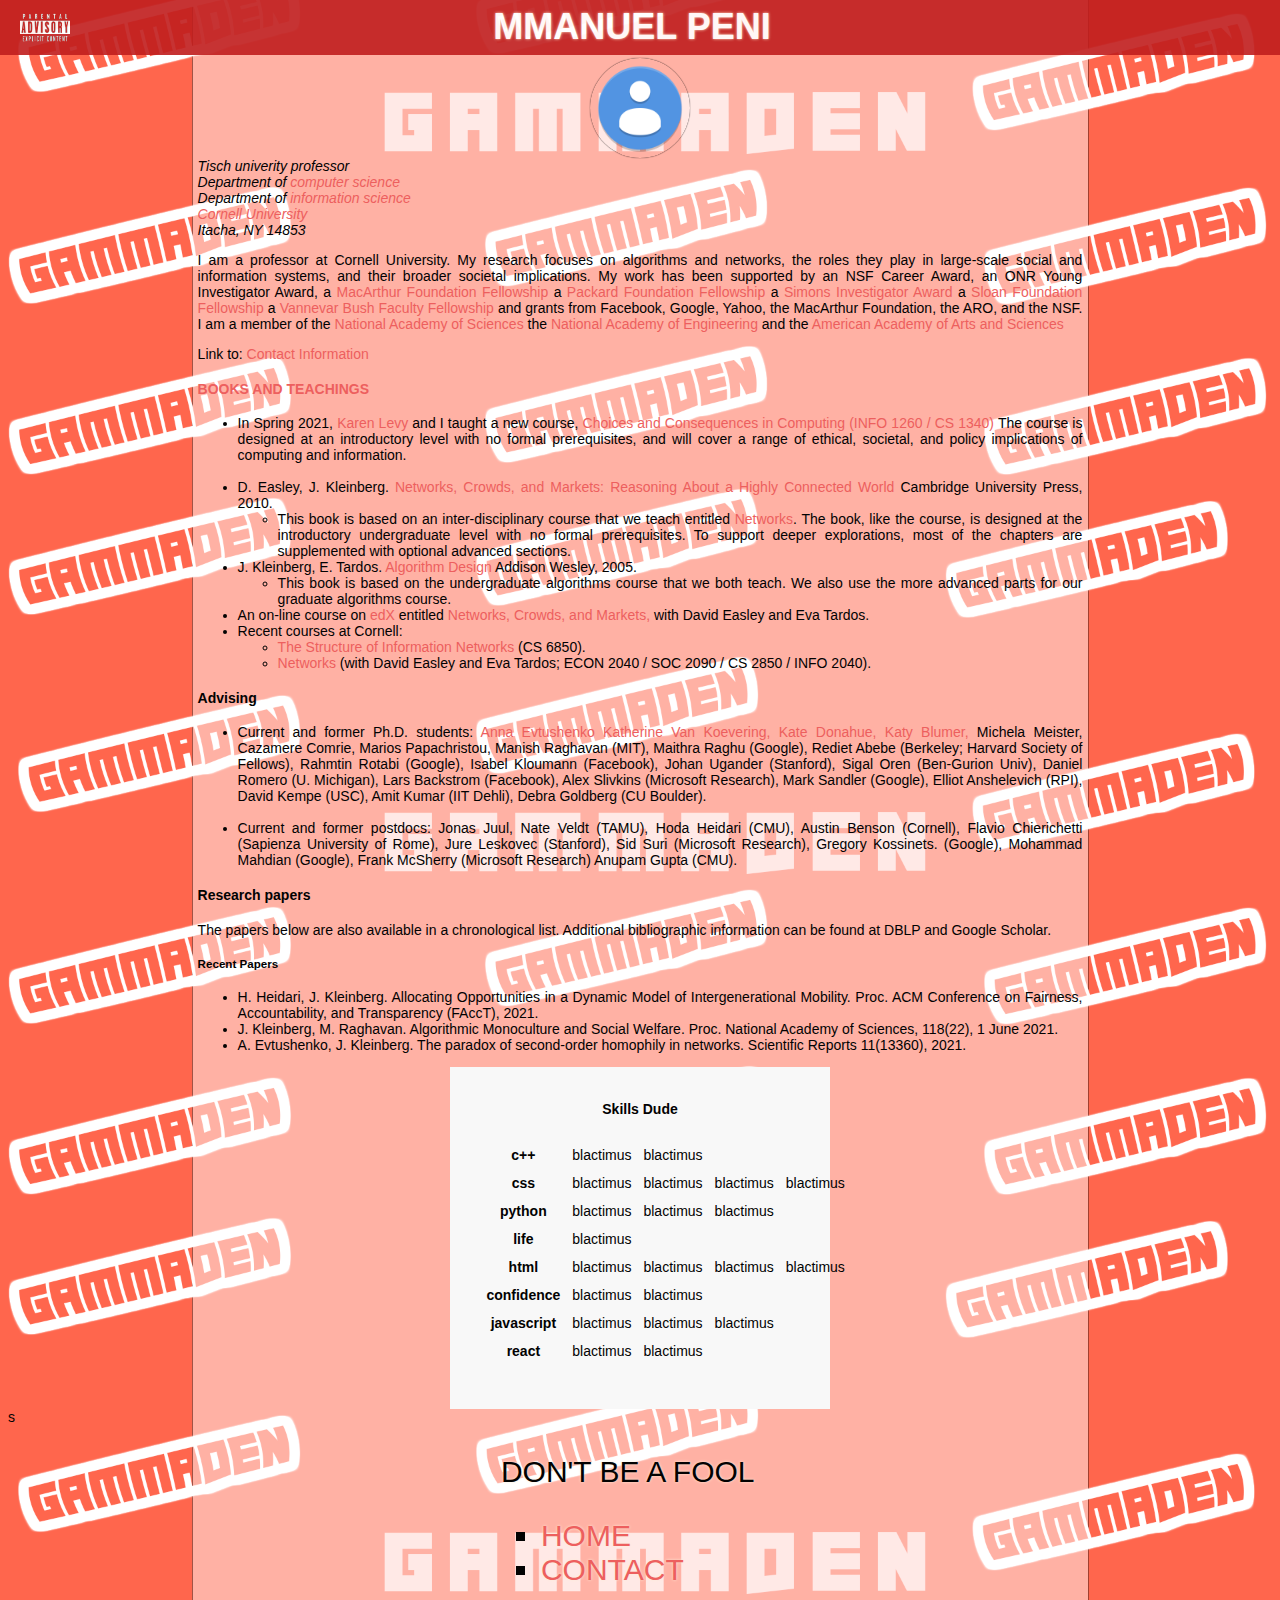
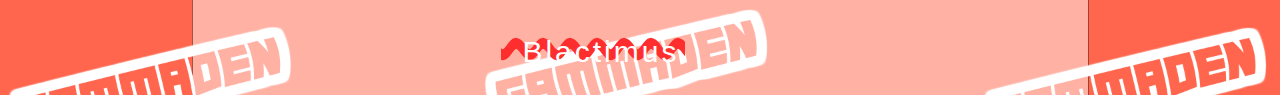
<file: coolgirl/index.html>
<!DOCTYPE html>

<html lang="en">

<head>
     
    <meta charset="utf-8">
    <meta http-equiv="X-UA-Compatible" content="IE=edge">
    <meta name="viewport" content="width=device-width, initial-scale=1">
    <meta name="author" content="mmanuels' da boss ya' know">
    <meta name="description" content="if you want to more about web development and front-end development, then you should head on over to my github at https://github.com/Edward5051 with that all figured out let's get on with the show!!! ;)">

    <title>Arthoria Pendragon</title>

    <link href="css/font-awesome.min.css" rel="stylesheet">
    <link rel="stylesheet" href="css/style.css">
    <link rel="shortcut icon" href="css/images/ico-boobs.png" type="image/x-icon">
</head>

<body>
    <!--
        <hr size="3" noshade>
        <center><h1>THE ADVENTURES OF<br> SHERLOCK HOLMES</h1>
         <br>
        <h3>by</h3>
        <br>
        <h2>SIR ARTHUR CONAN DOYLE</h2>
        <hr size="3" noshade></center>-->

    <div id="idiotca"><span>
            <section>
                <!--<img src="/images/avatar-icon.png" alt="avatar-icon">-->
                <div id="navbar"><span>
                    <a href="index.html">
                            <h1>Mmanuel Peni</h1>
                        </a>
                    </span></div>
                <div class="container-fluid well" id="home" style="display:block; padding-top:50px;"></div>
                <img src="css/images/avatar-icon.png" alt="avatar-icon">
                <em>Tisch univerity professor</em><br>
                <em>Department of <a href="index.html">computer science</a></em><br>
                <em>Department of <a href="index.html">information science</a></em><br>
                <em><a href="index.html">Cornell University</a></em><br>
                <em>Itacha, NY 14853</em>
            </section>
        </span></div>

    <div id="idiotca"><span>
            <section>
                <p>I am a professor at Cornell University.
                    My research focuses on algorithms and networks, the roles they play in large-scale social and
                    information systems,
                    and their broader societal implications. My work has been supported by an NSF Career Award,
                    an ONR Young Investigator Award, a <a href="index.html">MacArthur Foundation Fellowship</a> a
                    <a href="index.html">Packard Foundation Fellowship</a>
                    a <a href="index.html">Simons Investigator Award</a> a <a href="index.html">Sloan Foundation
                        Fellowship</a>
                    a <a href="index.html">Vannevar Bush Faculty Fellowship</a>
                    and grants from Facebook, Google, Yahoo, the MacArthur Foundation, the ARO, and the NSF.
                    I am a member of the <a href="index.html">National Academy of Sciences</a> the <a
                        href="index.html">National Academy of Engineering</a>
                    and the <a href="index.html">American Academy of Arts and Sciences</a>
                </p>

                Link to:<a href="index.html"> Contact Information</a>
            </section>
        </span></div>

    <div id="idiotca"><span></span>
        <section>
            <h4><a name="books">BOOKS AND TEACHINGS</a></h4>
            <ul>
                <li>In Spring 2021, <a href="index.html">Karen Levy</a> and I taught a new course,
                    <a href="index.html">Choices and Consequences in Computing (INFO 1260 / CS 1340)</a>
                    The course is designed at an introductory level with no formal prerequisites,
                    and will cover a range of ethical, societal, and policy implications of computing and information.
                </li><br>

                <li>D. Easley, J. Kleinberg. <a href="index.html">Networks, Crowds, and Markets: Reasoning About a
                        Highly Connected World

                    </a> Cambridge University Press, 2010.
                    <ul>
                        <li>This book is based on an inter-disciplinary course that we teach entitled <a
                                href="index.html">Networks</a>.
                            The book, like the course, is designed at the introductory undergraduate level with no
                            formal prerequisites.
                            To support deeper explorations, most of the chapters are supplemented with optional advanced
                            sections.</li>
                    </ul>
                </li>

                <li>J. Kleinberg, E. Tardos. <a href="index.html">Algorithm Design</a> Addison Wesley, 2005.
                    <ul>
                        <li>This book is based on the undergraduate algorithms course that we both teach.
                            We also use the more advanced parts for our graduate algorithms course.</li>
                    </ul>
                </li>

                <li>An on-line course on <a href="index.html">edX</a> entitled <a href="index.html">Networks, Crowds,
                        and Markets,</a>
                    with David Easley and Eva Tardos.</li>

                <li>
                    Recent courses at Cornell:
                    <ul>
                        <li><a href="index.html">The Structure of Information Networks</a> (CS 6850).</li>
                        <li><a href="index.html">Networks</a> (with David Easley and Eva Tardos; ECON 2040 / SOC 2090 /
                            CS 2850 / INFO 2040).</li>
                    </ul>
                </li>
            </ul>
        </section>
        </span>
    </div>

    <div id="idiotca"><span>
            <section>
                <h4><a name="Advice"></a>Advising</h4>
                <ul>
                    <li>
                        Current and former Ph.D. students: <a href="index.html">Anna Evtushenko</a> <a
                            href="index.html">Katherine Van Koevering,</a>
                        <a href="index.html">Kate Donahue,</a> <a href="index.html">Katy Blumer,</a> Michela Meister,
                        Cazamere Comrie, Marios Papachristou, Manish Raghavan (MIT), Maithra Raghu (Google), Rediet
                        Abebe (Berkeley;
                        Harvard Society of Fellows),
                        Rahmtin Rotabi (Google), Isabel Kloumann (Facebook), Johan Ugander (Stanford), Sigal Oren
                        (Ben-Gurion Univ),
                        Daniel Romero (U. Michigan),
                        Lars Backstrom (Facebook), Alex Slivkins (Microsoft Research),
                        Mark Sandler (Google), Elliot Anshelevich (RPI), David Kempe (USC), Amit Kumar (IIT Dehli),
                        Debra Goldberg (CU Boulder).
                    </li>
                    <br>
                    <li>
                        Current and former postdocs: Jonas Juul, Nate Veldt (TAMU), Hoda Heidari (CMU), Austin Benson
                        (Cornell),
                        Flavio Chierichetti (Sapienza University of Rome), Jure Leskovec (Stanford),
                        Sid Suri (Microsoft Research), Gregory Kossinets. (Google), Mohammad Mahdian (Google),
                        Frank McSherry (Microsoft Research) Anupam Gupta (CMU).
                    </li>
                </ul>
            </section>
        </span></div>

    <div id="idiotca"><span>
            <section>
                <h4><a name="Research"></a>Research papers</h4>
                <p>
                    The papers below are also available in a chronological list.
                    Additional bibliographic information can be found at DBLP and Google Scholar.
                </p>

                <h5>Recent Papers</h5>
                <ul>
                    <li>
                        H. Heidari, J. Kleinberg. Allocating Opportunities in a Dynamic Model of Intergenerational
                        Mobility.
                        Proc. ACM Conference on Fairness, Accountability, and Transparency (FAccT), 2021.
                    </li>
                    <li>
                        J. Kleinberg, M. Raghavan. Algorithmic Monoculture and Social Welfare.
                        Proc. National Academy of Sciences, 118(22), 1 June 2021.
                    </li>
                    <li>
                        A. Evtushenko, J. Kleinberg. The paradox of second-order homophily in networks. Scientific
                        Reports 11(13360), 2021.
                    </li>
                </ul>
            </section>
        </span></div>

    <div id="center"><span>
            <div class="col-xs-12 m-bottom-40">
                <div class="blog wow zoomIn" data-wow-duration="1s" data-wow-delay="0.7s">
                    <div class="blog-media">
                    </div>
                    <div class="blog-post-body">
                        <h4>skills dude</h4>
                        <p class="p-bottom-20">
                        <table cellspacing="10px">
                            <tr>
                                <th>c++</th>
                                <td>blactimus</td>
                                <td>blactimus</td>
                            </tr>
                            <tr>
                                <th>css</th>
                                <td>blactimus</td>
                                <td>blactimus</td>
                                <td>blactimus</td>
                                <td>blactimus</td>
                            </tr>
                            <tr>
                                <th>python</th>
                                <td>blactimus</td>
                                <td>blactimus</td>
                                <td>blactimus</td>
                            </tr>
                            <tr>
                                <th>life</th>
                                <td>blactimus</td>
                            </tr>
                            <tr>
                                <th>html</th>
                                <td>blactimus</td>
                                <td>blactimus</td>
                                <td>blactimus</td>
                                <td>blactimus</td>
                            </tr>
                            <tr>
                                <th>confidence</th>
                                <td>blactimus</td>
                                <td>blactimus</td>
                            </tr>
                            <tr>
                                <th>javascript</th>
                                <td>blactimus</td>
                                <td>blactimus</td>
                                <td>blactimus</td>
                            </tr>
                            <tr>
                                <th>react</th>
                                <td>blactimus</td>
                                <td>blactimus</td>
                            </tr>
                        </table>
                        </p>
                    </div>
                </div>
            </div>
        </span></div>s

    <div id="elem">
        <section>
            <p>don't be a fool</p>
            <ol style="list-style-type: square;">
                <li><a href="index.html">Home</a></li>
                <li><a href="contact.html">Contact</a></li>
            </ol>

            <button class="btn">
                <span class="wave"><p>aaaaaaaaaaaaaaaaaaaa</p></span>
                <span class="wave"><p>aaaaaaaaaaaaaaaaaaaa</p></span>
                blactimus
            </button>
        </section>
    </div>
</body>

</html>
</file>
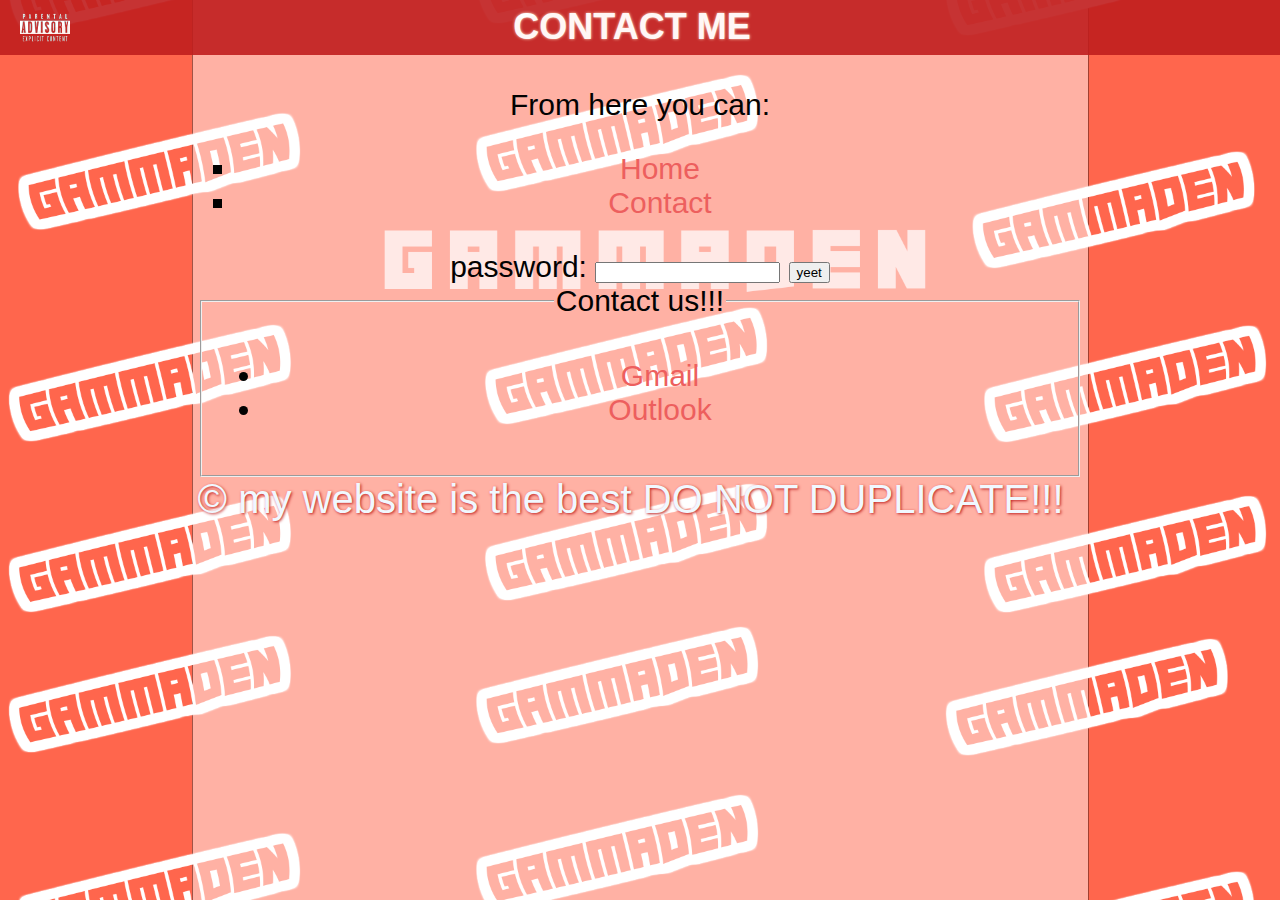
<file: coolgirl/contact.html>
<!DOCTYPE html>
<html>
  <head>

    <meta charset="utf-8">
    <meta http-equiv="X-UA-Compatible" content="IE=edge">
    <meta name="viewport" content="width=device-width, initial-scale=1">
    <meta name="author" content="mmanuels' da boss ya' know">
    <meta name="description" content="if you want to more about web development and front-end development, then you should head on over to my github at https://github.com/Edward5051 with that all figured out let's get on with the show!!! ;)">

    <title>Arthoria Pendragon</title>
    <link rel="stylesheet" href="css/style.css" />
    <link rel="stylesheet" href="css/font-awesome.min.css" />
    <link
      rel="shortcut icon"
      href="css/images/ico-boobs.png"
      type="image/x-icon"/>
  </head>
  <body>
   
        <div id="navbar">
          <span><h1>contact me</h1></span>
        </div>
        <div
          class="container-fluid well"
          id="home"
          style="display: block; padding-top: 50px">
        </div>
        
        <div id="idiota">

        <p>From here you can:</p>

        <ol style="list-style-type: square">
          <li><a href="index.html">Home</a></li>
          <li><a href="contact.html">Contact</a></li>
        </ol>
        <section>

          <form action="index.html" method="post">
            <label>password:</label>
            <input type="password" name="" id="">
            <button>yeet</button>
          </form>
          <fieldset>
            <legend aria-setsize="2">Contact us!!!</legend>
            <ul>
              <li>
                <a href="https://3dward5051@gmail.com" target="_blank">Gmail</a>
              </li>
              <li>
                <a href="https://edwardbuchiha@outlook.com" target="_blank">Outlook</a>
              </li>
            </ul>
          </fieldset>
        </section>
      </div>

      <div id="foot"><footer>&copy; my website is the best DO NOT DUPLICATE!!!</footer></div>
      
    
  </body>
</html>
</file>
<file: coolgirl/css/style.css>
body {
  background: #fff;
  font-size: 14px;
  font-family: "Lato", sans-serif;
  color: #020202;
  align-items: center;
  align-content: center;
  background: url("images/hwfanw_guy.png") repeat;
  background-blend-mode: lighten;
  background-position: center;
  background-size: 100%;
}

h1 {
  font-size: 36px;
  font-family: -apple-system, BlinkMacSystemFont, "Segoe UI", Roboto, Oxygen,
    Ubuntu, Cantarell, "Open Sans", "Helvetica Neue", sans-serif;
  color: #ffffff;
  text-shadow: 0 0 3px blanchedalmond;
  text-transform: uppercase;
  margin-top: 10px;
  margin-bottom: 10px;
  line-height: 1.4em;
}

a {
  color: #ed5f5e;
  text-decoration: none;
  -webkit-transition: all 0.3s ease-in-out;
  -o-transition: all 0.3s ease-in-out;
  transition: all 0.3s ease-in-out;
}
a:hover,
a:focus,
a:active {
  color: #e51b1a;
  text-decoration: none;
  outline: 0;
}

#navbar {
  width: 100%;
  position: absolute;
  top: 0px;
  opacity: 0.9;
  height: 55px;
  left: 0px;
  text-align: center;
  background: url("images/logo.png") #c01e1e 20px no-repeat;
  background-blend-mode: lighten;
  background-size: 50px;
}

#navbar span {
  position: relative;
  top: -8px;
  left: -8px;
}

#home {
  padding-top: 60px;
}

img {
  margin: auto;
  display: block;
  border-radius: 50%;
  width: 100px;
  box-shadow: 0 0 1px rgb(8, 8, 8);
}

#idiotca {
  margin: auto;
  width: 70%;
  text-align: justify;
}

#idiota {
  margin: auto;
  width: 70%;
  text-align: center;
  font-family: 'Franklin Gothic Medium', 'Arial Narrow', Arial, sans-serif;
  font-size: 30px;
}

.blog-index {
  padding: 60px 0;
}
.blog {
  background-color: #f8f8f8;
}
.blog-post-info {
  border-bottom: 1px solid #e6e6e6;
  padding: 10px 25px;
  color: #999999;
  font-size: 0.8em;
  font-style: italic;
}
.blog-post-info .time {
  float: left;
}
.blog-post-info .comments {
  float: right;
}
.blog-post-info .comments a {
  color: #999999;
}
.blog-post-info .comments a:hover {
  color: #ed5f5e;
}
.blog-post-info i {
  margin-right: 5px;
}
.blog-post-body {
  padding: 15px 25px 25px;
}
.blog-post-body h4 {
  text-transform: capitalize;
  text-align: center;
}
.blog-post-body h4 a {
  color: #5d5d5d;
}
.blog-post-body h4 a:hover {
  color: #ed5f5e;
}
.blog-post-body a.read-more {
  font-weight: 700;
}

#center {
  margin: auto;
  width: 30%;
}

#elem {
  margin: auto;
  width: 22%;
  font-size: 30px;
  text-transform: uppercase;
  text-shadow: 0px 0px 3px antiquewhite;
  font-family: Verdana, Geneva, Tahoma, sans-serif;
}

.btn {
  position: relative;
  width: 200px;
  height: 70px;
  left: -5;
  font-size: 30px;
  text-transform: capitalize;
  font-family: 'roboto', sans-serif;
  letter-spacing: 3px;
  background-color: transparent;
  color:#fff;
  border: #540ec4;
  outline: none;
  overflow: hidden;
  cursor: pointer;
}

.wave {
  position: absolute;
  background: rgb(255, 46, 46);
  width: 92%;
  height: 90%;
  left: 0;
  bottom: -100%;
  transform: rotate(180deg);
  line-height: 40px;
  transition: bottom 1s;
  z-index: -1;
}

.wave:nth-child(2) {
  line-height: 30px;
}

.wave p {
  font-size: 60px;
  color: transparent;
  text-decoration-style: wavy;
  text-decoration-color: rgb(255, 46, 46);
  text-decoration-line: underline;
  animation: wave 1s linear infinite;
}

@keyframes wave  {
  100%{
    margin-left: -50%;
  }
}

.btn:hover .wave{
  bottom: 0;
}

#foot {
  margin: auto;
  width: 70%;
  text-align: justify;
  color: aliceblue;
  font-family: 'Franklin Gothic Medium', 'Arial Narrow', Arial, sans-serif;
  font-size: 40px;
  justify-content: center;
  text-shadow:1px 1px 3px #c01e1e;
}
</file>
